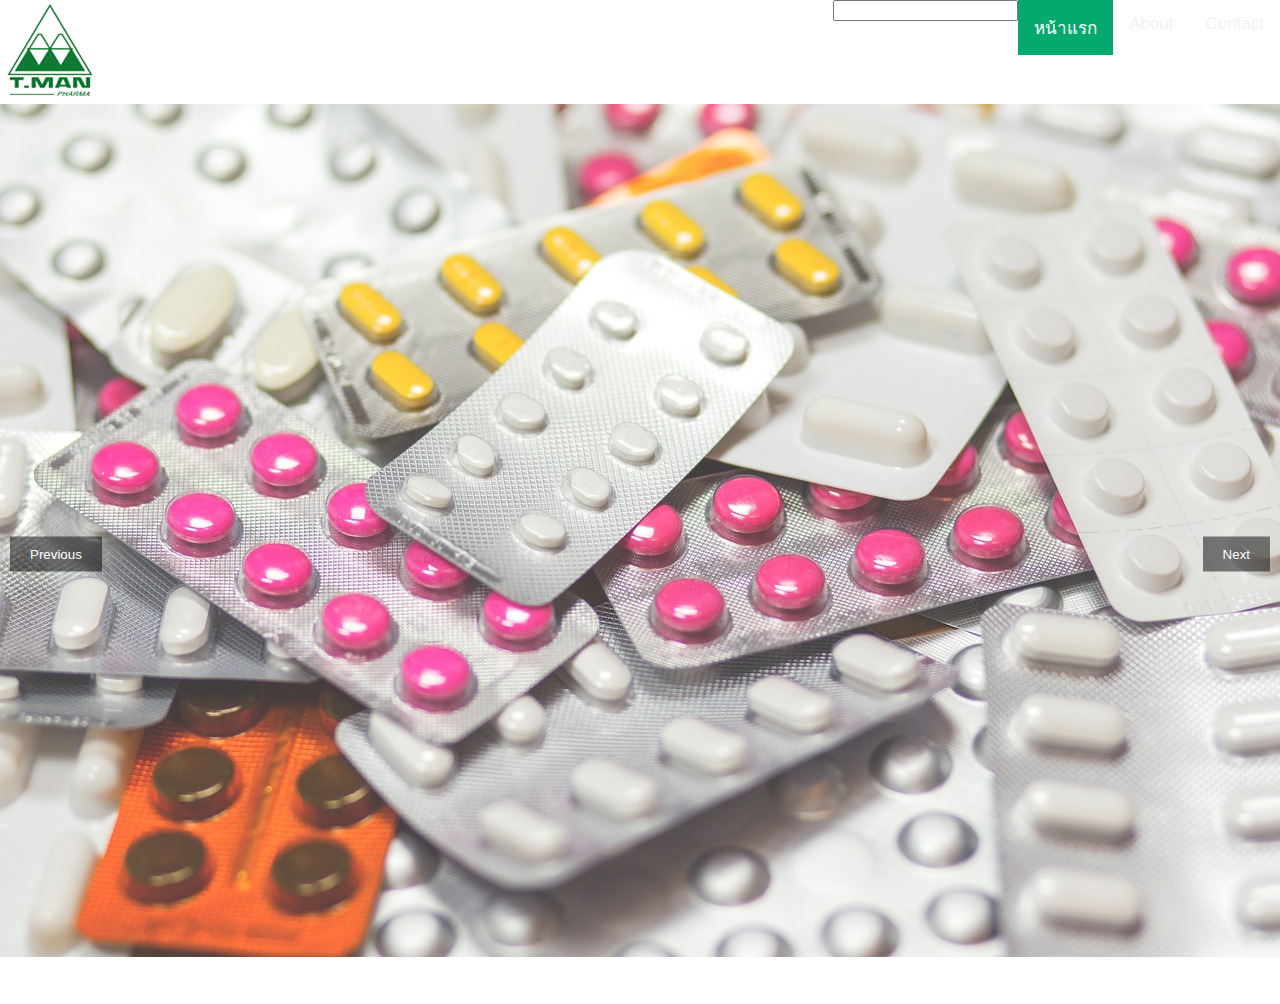
<file: Index.html>
<!DOCTYPE html>
<html lang="en">

<head>
  <meta charset="UTF-8">
  <meta http-equiv="X-UA-Compatible" content="IE=edge">
  <meta name="viewport" content="width=device-width, initial-scale=1.0">
  <meta name="description" content="เว็ปไซต์จำหน่ายยา บริษัททีแมน">
  <meta name="keywords" content="ยา เว็ปไซต์ขายยา">
  <meta name="author" content="IT tman">
  <title>Tman pharma</title>
  <link rel="shortcut icon" href="./Images/Tmanicon.png" type="image/x-icon">
  <link rel="stylesheet" href="./css/index.css">

</head>

<body>
  <div id="banner">
    <img src="./Images/Tmanicon.png" alt="banner" width="100px">
    <div class="topnav">
      <a href="./contact.html">Contact</a>
      <a href="#about">About</a>
      <a class="active" href="./Index.html">หน้าแรก</a>
      <input id="Search " type="text">
    </div>


  </div>
  </div>
  <div class="slider">
    <div class="slides">
      <div class="slide">
        <img src="./Images/medic.jpg" alt="Image 1">
      </div>
      <div class="slide">
        <img src="./Images/medic2.jpeg" alt="Image 2">
      </div>
      <div class="slide">
        <img src="./Images/medic3.jpg" alt="Image 3">
      </div>
    </div>
    <button class="prev" onclick="prevSlide()">Previous</button>
    <button class="next" onclick="nextSlide()">Next</button>
  </div>
  <script src="./js/script.js"></script>

</body>

</html>
</file>
<file: css/index.css>
.topnav {
    
    overflow: hidden;
    float: right;
}

.topnav a {
    float: right;
    color: #f2f2f2;
    text-align: center;
    padding: 14px 16px;
    text-decoration: none;
    font-size: 17px;
}

.topnav a:hover {
    background-color: #c3a3a3f8;
    color: rgb(0, 0, 0);
}

.topnav a.active {
    background-color: #04AA6D;
    color: white;
}

body, html {
    height: 100%;
    margin: 0;
    font-family: Arial, sans-serif;
}

.slider {
    display: flex;
    overflow: hidden;
    width: 100%;
    height: 100%;
}

.slide {
    min-width: 100%;
    box-sizing: border-box;
}

img {
    width: 100%;
    height: auto;
}

img[alt=banner] {
    width: 100px;
    height: 100px;
}

body, html {
    height: 100%;
    margin: 0;
    font-family: Arial, sans-serif;
}

.slider {
    overflow: hidden;
    width: 100%;
    height: 100%;
    position: relative;
}

.slides {
    display: flex;
    transition: transform 0.5s ease;
}

.slide {
    min-width: 100%;
    box-sizing: border-box;
}

img {
    width: 100%;
    height: auto;
}

.prev, .next {
    position: absolute;
    top: 50%;
    transform: translateY(-50%);
    background: rgba(0, 0, 0, 0.5);
    color: #fff;
    border: none;
    padding: 10px 20px;
    cursor: pointer;
    outline: none;
}

.prev {
    left: 10px;
}

.next {
    right: 10px;
}

.slide-left-enter {
    transform: translateX(100%);
}

.slide-left-enter-active {
    transform: translateX(0%);
    transition: transform 0.5s ease;
}

.slide-left-leave {
    transform: translateX(0%);
}

.slide-left-leave-active {
    transform: translateX(-100%);
    transition: transform 0.5s ease;
}

.slide-right-enter {
    transform: translateX(-100%);
}

.slide-right-enter-active {
    transform: translateX(0%);
    transition: transform 0.5s ease;
}

.slide-right-leave {
    transform: translateX(0%);
}

.slide-right-leave-active {
    transform: translateX(100%);
    transition: transform 0.5s ease;
}
</file>
